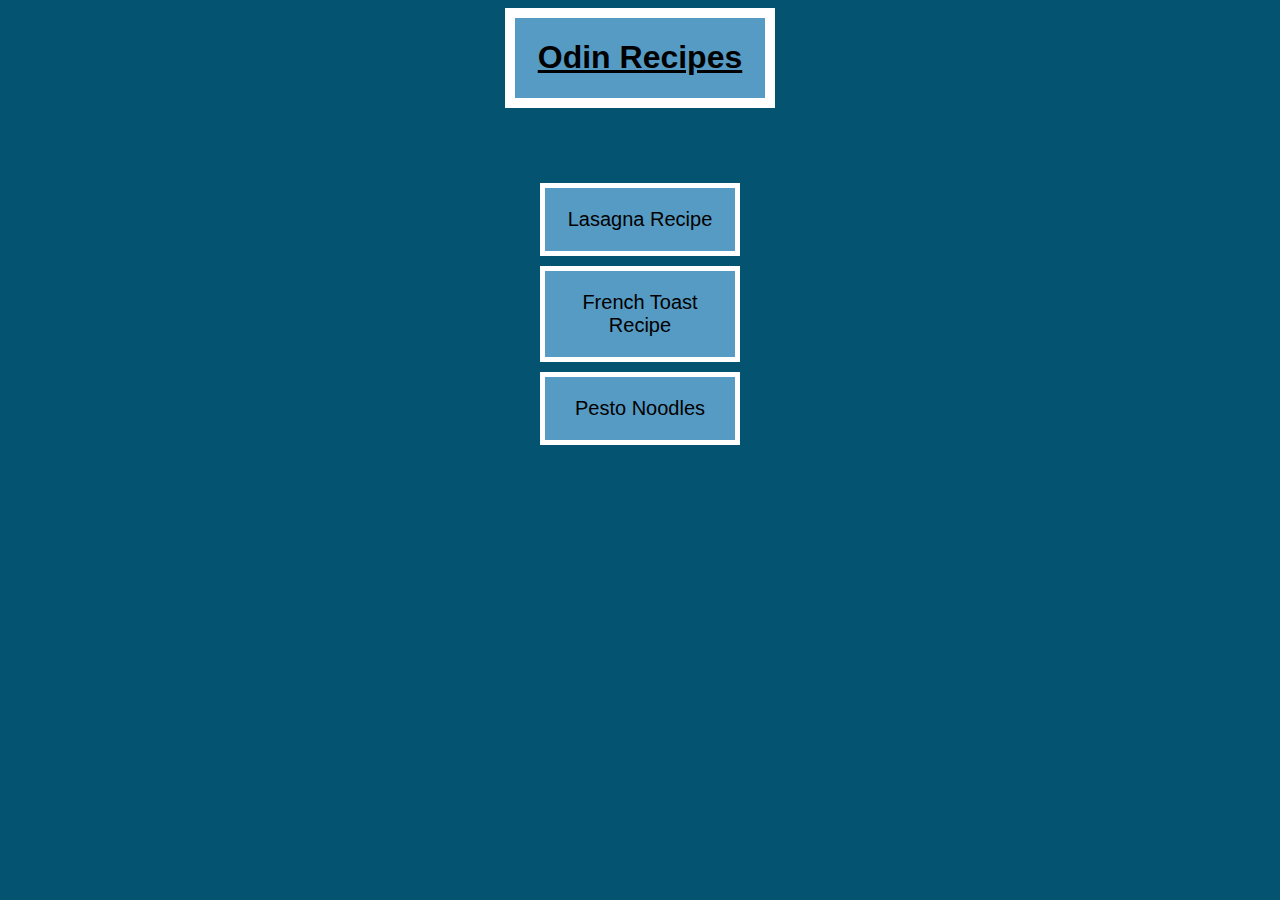
<file: index.html>
<!DOCTYPE html>
<html lang="en">
    <head>
        <link rel="stylesheet" href="styles.css">
        <meta charset="utf-8">
        <title>Odin Recipes</title>
    </head>

    <body>
        <div class="title"><h1>Odin Recipes</h1></div>
        <div class="body">
            <ul>
                <li><a href="recipes/lasagna.html"><button>Lasagna Recipe</button></a></li>
                <li><a href="recipes/frenchtoast.html"><button>French Toast Recipe</button></a></li>
                <li><a href="recipes/pestonoodles.html"><button>Pesto Noodles</button></a></li>
            </ul>
        </div>
    </body>
</html>
</file>
<file: styles.css>
body {
    background-color: #035371;
}

.title {
    font-family: Arial, Helvetica, sans-serif;
    text-decoration: underline;
    border: 10px white solid;
    width: 250px;
    margin: 0px auto;
    background-color: rgb(86, 155, 195);
}

.body {
    text-align: center;
    font-size: 25px;
    margin-top: 50px;
}

.body ul {
    display: inline-block;
    list-style-type: none;
    padding-left: 0px;
}

.body button {
    width: 200px;
    margin-bottom: 10px;
    background-color: rgb(86, 155, 195);
    padding: 20px 10px;
    border: 5px white solid;
    font-size: 20px;
}

.body a:visited {
    color: white;
}

h1 {
    text-align: center;
}
</file>
